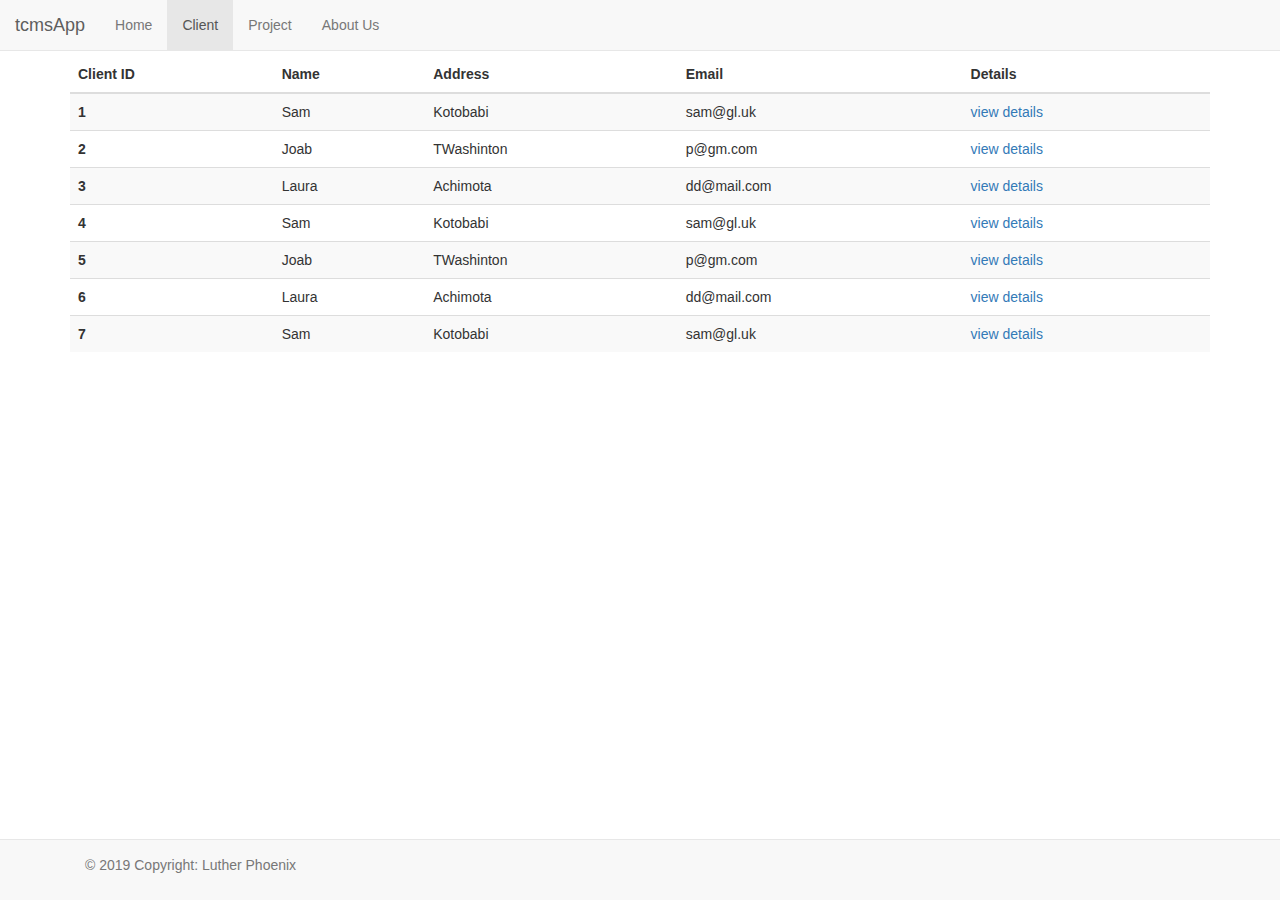
<file: client.html>
<!DOCTYPE html>
<html lang="en">
<head>
  <title>Tuntabl Client Management App</title>
  <meta charset="utf-8">
  <meta name="viewport" content="width=device-width, initial-scale=1">
  <link rel="stylesheet" href="https://cdnjs.cloudflare.com/ajax/libs/font-awesome/4.7.0/css/font-awesome.min.css">
  <link rel="stylesheet" href="https://maxcdn.bootstrapcdn.com/bootstrap/3.4.0/css/bootstrap.min.css">
  <script src="https://ajax.googleapis.com/ajax/libs/jquery/3.4.1/jquery.min.js"></script>
  <script src="https://maxcdn.bootstrapcdn.com/bootstrap/3.4.0/js/bootstrap.min.js"></script>
</head>
<body>

<nav class="navbar navbar-default navbar-fixed-top">
  <div class="container-fluid">
    <div class="navbar-header">
      <a class="navbar-brand" href="#">tcmsApp</a>
    </div>
    <ul class="nav navbar-nav">
      <li ><a href="index.html">Home</a></li>
      <li class="active"><a href="client.html">Client</a></li>
      <li><a href="project.html">Project</a></li>
      <li><a href="about.html">About Us</a></li>
    </ul>
  </div>
</nav>

 <h3 class="text-center">CLIENT LIST</h3>
 
  <div class= "container">
  <table class="table table-striped">
  <thead>
    <tr>
      <th scope="col">Client ID</th>
      <th scope="col">Name</th>
      <th scope="col">Address</th>
      <th scope="col">Email</th>
      <th scope="col">Details</th>
    </tr>
  </thead>
  <tbody>
    <tr>
      <th scope="row">1</th>
      <td>Sam</td>
      <td>Kotobabi</td>
      <td>sam@gl.uk</td>
       <td><a href ="#">view details</a></td>
      
    </tr>
    <tr>
      <th scope="row">2</th>
      <td>Joab</td>
      <td>TWashinton</td>
      <td>p@gm.com</td>
       <td><a href ="#">view details</a></td>
    </tr>
    <tr>
      <th scope="row">3</th>
      <td>Laura</td>
      <td>Achimota</td>
      <td>dd@mail.com</td>
       <td><a href ="#">view details</a></td>
    </tr>
    
    <tr>
      <th scope="row">4</th>
      <td>Sam</td>
      <td>Kotobabi</td>
      <td>sam@gl.uk</td>
       <td><a href ="#">view details</a></td>
      
    </tr>
    <tr>
      <th scope="row">5</th>
      <td>Joab</td>
      <td>TWashinton</td>
      <td>p@gm.com</td>
       <td><a href ="#">view details</a></td>
    </tr>
    <tr>
      <th scope="row">6</th>
      <td>Laura</td>
      <td>Achimota</td>
      <td>dd@mail.com</td>
       <td><a href ="#">view details</a></td>
    </tr>
    
    <tr>
      <th scope="row">7</th>
      <td>Sam</td>
      <td>Kotobabi</td>
      <td>sam@gl.uk</td>
       <td><a href ="#">view details</a></td>
       
      
    </tr>

    
  </tbody>
</table>
</div>


<div class="navbar navbar-default navbar-fixed-bottom" role="navigation">
<div class="container">
  <div class="navbar-text pull-left">
    <p>© 2019 Copyright: Luther Phoenix</p>
  </div>
</div>
</div>
</body>
</html>
</file>
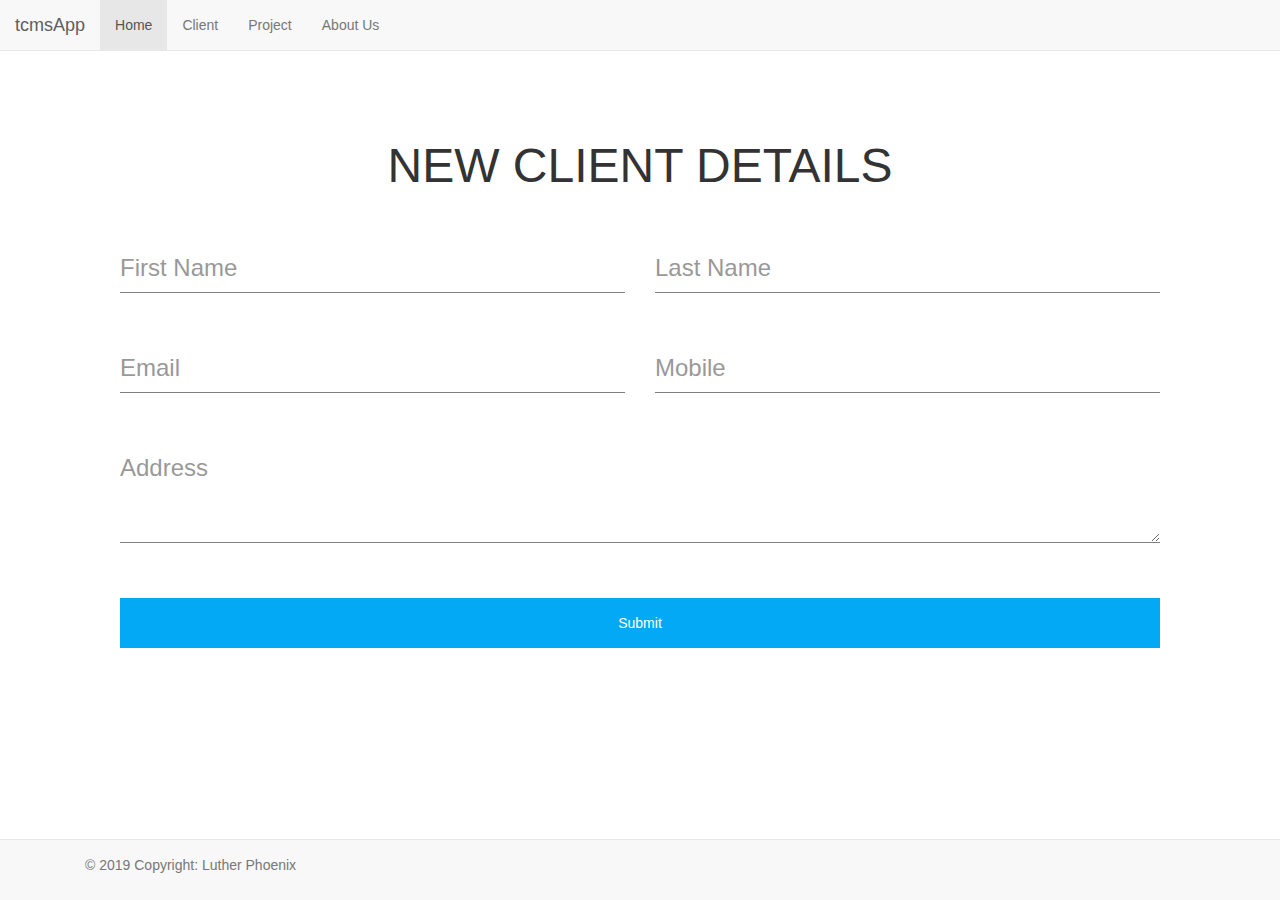
<file: newCustomer.html>
<!DOCTYPE html>
<html lang="en">
<head>
  <title>Tuntabl Client Management App</title>
  <meta charset="utf-8">
  <meta name="viewport" content="width=device-width, initial-scale=1">
  <link rel="stylesheet" href="https://cdnjs.cloudflare.com/ajax/libs/font-awesome/4.7.0/css/font-awesome.min.css">
  <link rel="stylesheet" href="https://maxcdn.bootstrapcdn.com/bootstrap/3.4.0/css/bootstrap.min.css">
  <script src="https://ajax.googleapis.com/ajax/libs/jquery/3.4.1/jquery.min.js"></script>
  <script src="https://maxcdn.bootstrapcdn.com/bootstrap/3.4.0/js/bootstrap.min.js"></script>
  <link rel="stylesheet" href="style.css">
 
<link rel="stylesheet" href="https://use.fontawesome.com/releases/v5.2.0/css/all.css" integrity="sha384-hWVjflwFxL6sNzntih27bfxkr27PmbbK/iSvJ+a4+0owXq79v+lsFkW54bOGbiDQ" crossorigin="anonymous">

<link href="//netdna.bootstrapcdn.com/bootstrap/3.0.0/css/bootstrap.min.css" rel="stylesheet" id="bootstrap-css">
<script src="//netdna.bootstrapcdn.com/bootstrap/3.0.0/js/bootstrap.min.js"></script>
<script src="//code.jquery.com/jquery-1.11.1.min.js"></script>
<style>
	body{
	margin: 0;
	padding: 0;
	font-family: sans-serif;
}
.formBox{
	margin-top: 90px;
	padding: 50px;
}
.formBox  h1{
	margin: 0;
	padding: 0;
	text-align: center;
	margin-bottom: 50px;
	text-transform: uppercase;
	font-size: 48px;
}
.inputBox{
	position: relative;
	box-sizing: border-box;
	margin-bottom: 50px;
}
.inputBox .inputText{
	position: absolute;
    font-size: 24px;
    line-height: 50px;
    transition: .5s;
    opacity: .5;
}
.inputBox .input{
	position: relative;
	width: 100%;
	height: 50px;
	background: transparent;
	border: none;
    outline: none;
    font-size: 24px;
    border-bottom: 1px solid rgba(0,0,0,.5);

}
.focus .inputText{
	transform: translateY(-30px);
	font-size: 18px;
	opacity: 1;
	color: #00bcd4;

}
textarea{
	height: 100px !important;
}
.button{
	width: 100%;
    height: 50px;
    border: none;
    outline: none;
    background: #03A9F4;
    color: #fff;
}
	
</style>

</head>
<body>

<nav class="navbar navbar-default navbar-fixed-top">
  <div class="container-fluid">
    <div class="navbar-header">
      <a class="navbar-brand" href="index.html">tcmsApp</a>
    </div>
    <ul class="nav navbar-nav">
      <li class="active"><a href="index.html">Home</a></li>
      <li><a href="client.html">Client</a></li>
      <li><a href="project.html">Project</a></li>
      <li><a href="about.html">About Us</a></li>
    </ul>
  </div>
</nav>


<div class="container-fluid">
		<div class="container">
			<div class="formBox">
				<form>
						<div class="row">
							<div class="col-sm-12">
								<h1>New client details</h1>
							</div>
						</div>

						<div class="row">
							<div class="col-sm-6">
								<div class="inputBox ">
									<div class="inputText">First Name</div>
									<input type="text" name="" class="input">
								</div>
							</div>

							<div class="col-sm-6">
								<div class="inputBox">
									<div class="inputText">Last Name</div>
									<input type="text" name="" class="input">
								</div>
							</div>
						</div>

						<div class="row">
							<div class="col-sm-6">
								<div class="inputBox">
									<div class="inputText">Email</div>
									<input type="text" name="" class="input">
								</div>
							</div>

							<div class="col-sm-6">
								<div class="inputBox">
									<div class="inputText">Mobile</div>
									<input type="text" name="" class="input">
								</div>
							</div>
						</div>

						<div class="row">
							<div class="col-sm-12">
								<div class="inputBox">
									<div class="inputText">Address</div>
									<textarea class="input"></textarea>
								</div>
							</div>
						</div>

						<div class="row">
							<div class="col-sm-12">
								<input type="submit" name="" class="button" value="Submit">
							</div>
						</div>
				</form>
			</div>
		</div>
	</div>

<div class="navbar navbar-default navbar-fixed-bottom" role="navigation">
<div class="container">
  <div class="navbar-text pull-left">
    <p>© 2019 Copyright: Luther Phoenix</p>
  </div>
</div>
</div>
</body>
<script src="https://code.jquery.com/jquery-3.2.1.js"></script>
	 <script type="text/javascript">
	 	$(".input").focus(function() {
	 		$(this).parent().addClass("focus");
	 	})
	 </script>
</html>
</file>
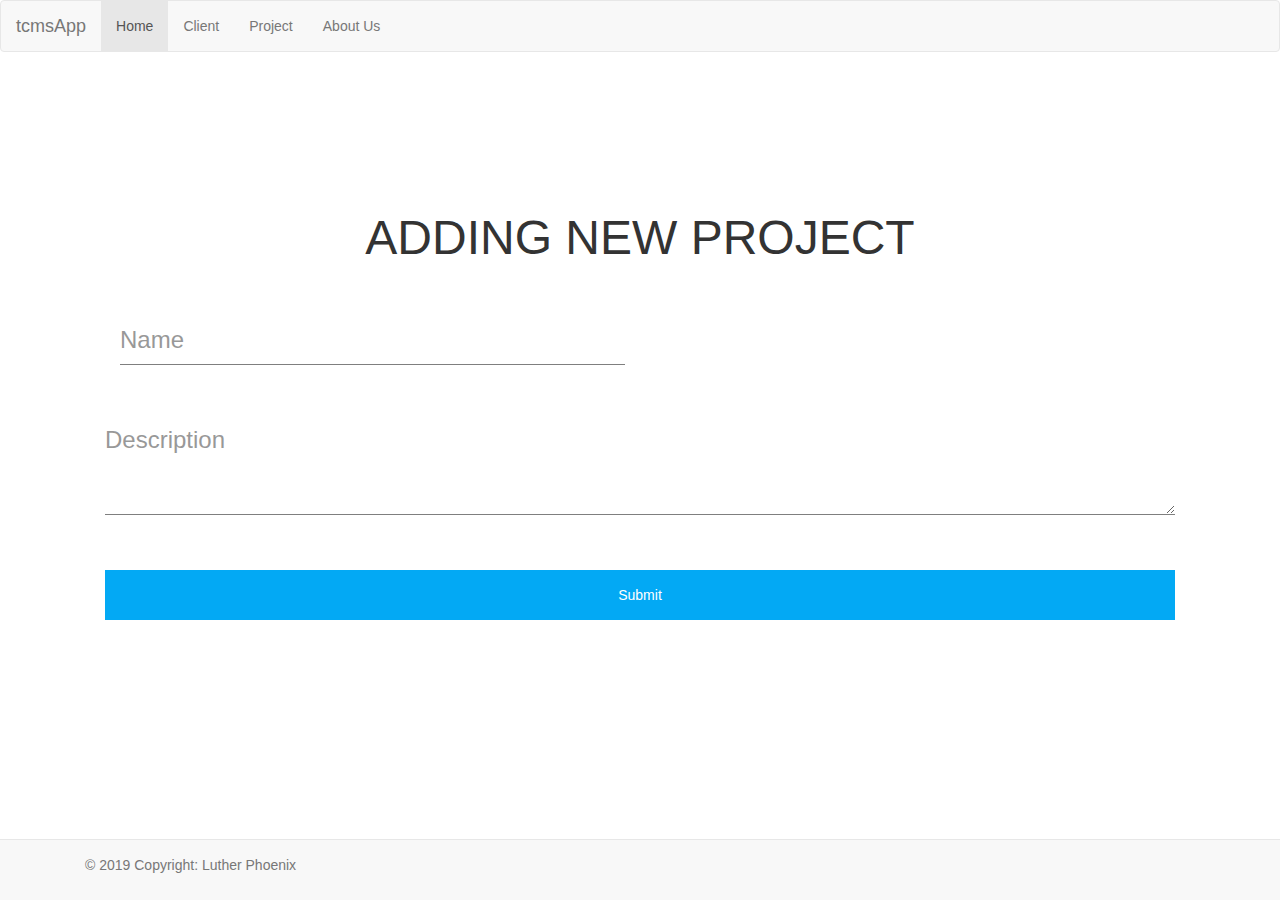
<file: newProject.html>
<!DOCTYPE html>
<html lang="en">
<head>
  <title>Tuntabl Client Management App</title>
  <meta charset="utf-8">
  <meta name="viewport" content="width=device-width, initial-scale=1">
  <link rel="stylesheet" href="https://cdnjs.cloudflare.com/ajax/libs/font-awesome/4.7.0/css/font-awesome.min.css">
  <link rel="stylesheet" href="https://maxcdn.bootstrapcdn.com/bootstrap/3.4.0/css/bootstrap.min.css">
  <script src="https://ajax.googleapis.com/ajax/libs/jquery/3.4.1/jquery.min.js"></script>
  <script src="https://maxcdn.bootstrapcdn.com/bootstrap/3.4.0/js/bootstrap.min.js"></script>
  <link rel="stylesheet" href="style.css">
 
<link rel="stylesheet" href="https://use.fontawesome.com/releases/v5.2.0/css/all.css" integrity="sha384-hWVjflwFxL6sNzntih27bfxkr27PmbbK/iSvJ+a4+0owXq79v+lsFkW54bOGbiDQ" crossorigin="anonymous">

<link href="//netdna.bootstrapcdn.com/bootstrap/3.0.0/css/bootstrap.min.css" rel="stylesheet" id="bootstrap-css">
<script src="//netdna.bootstrapcdn.com/bootstrap/3.0.0/js/bootstrap.min.js"></script>
<script src="//code.jquery.com/jquery-1.11.1.min.js"></script>
<style>
	body{
	margin: 0;
	padding: 0;
	font-family: sans-serif;
}
.formBox{
	margin-top: 90px;
	padding: 50px;
}
.formBox  h1{
	margin: 0;
	padding: 0;
	text-align: center;
	margin-bottom: 50px;
	text-transform: uppercase;
	font-size: 48px;
}
.inputBox{
	position: relative;
	box-sizing: border-box;
	margin-bottom: 50px;
}
.inputBox .inputText{
	position: absolute;
    font-size: 24px;
    line-height: 50px;
    transition: .5s;
    opacity: .5;
}
.inputBox .input{
	position: relative;
	width: 100%;
	height: 50px;
	background: transparent;
	border: none;
    outline: none;
    font-size: 24px;
    border-bottom: 1px solid rgba(0,0,0,.5);

}
.focus .inputText{
	transform: translateY(-30px);
	font-size: 18px;
	opacity: 1;
	color: #00bcd4;

}
textarea{
	height: 100px !important;
}
.button{
	width: 100%;
    height: 50px;
    border: none;
    outline: none;
    background: #03A9F4;
    color: #fff;
}
	
</style>

</head>
<body>

<nav class="navbar navbar-default navbar-top">
  <div class="container-fluid">
    <div class="navbar-header">
      <a class="navbar-brand" href="index.html">tcmsApp</a>
    </div>
    <ul class="nav navbar-nav">
      <li class="active"><a href="index.html">Home</a></li>
      <li><a href="client.html">Client</a></li>
      <li><a href="project.html">Project</a></li>
      <li><a href="about.html">About Us</a></li>
    </ul>
  </div>
</nav>


<div class="container-fluid">
		<div class="container">
			<div class="formBox">
				<form>
						<div class="row">
							<div class="col-sm-12">
								<h1>Adding new project</h1>
							</div>
						</div>

						<div class="row">
							<div class="col-sm-6">
								<div class="inputBox ">
									<div class="inputText">Name</div>
									<input type="text" name="" class="input">
								</div>
							</div>

						<div class="row">
							<div class="col-sm-12">
								<div class="inputBox">
									<div class="inputText">Description</div>
									<textarea class="input"></textarea>
								</div>
							</div>
						</div>

						<div class="row">
							<div class="col-sm-12">
								<input type="submit" name="" class="button" value="Submit">
							</div>
						</div>
				</form>
			</div>
		</div>
	</div>

<div class="navbar navbar-default navbar-fixed-bottom" role="navigation">
<div class="container">
  <div class="navbar-text pull-left">
    <p>© 2019 Copyright: Luther Phoenix</p>
  </div>
</div>
</div>
</body>
<script src="https://code.jquery.com/jquery-3.2.1.js"></script>
	 <script type="text/javascript">
	 	$(".input").focus(function() {
	 		$(this).parent().addClass("focus");
	 	})
	 </script>
</html>
</file>
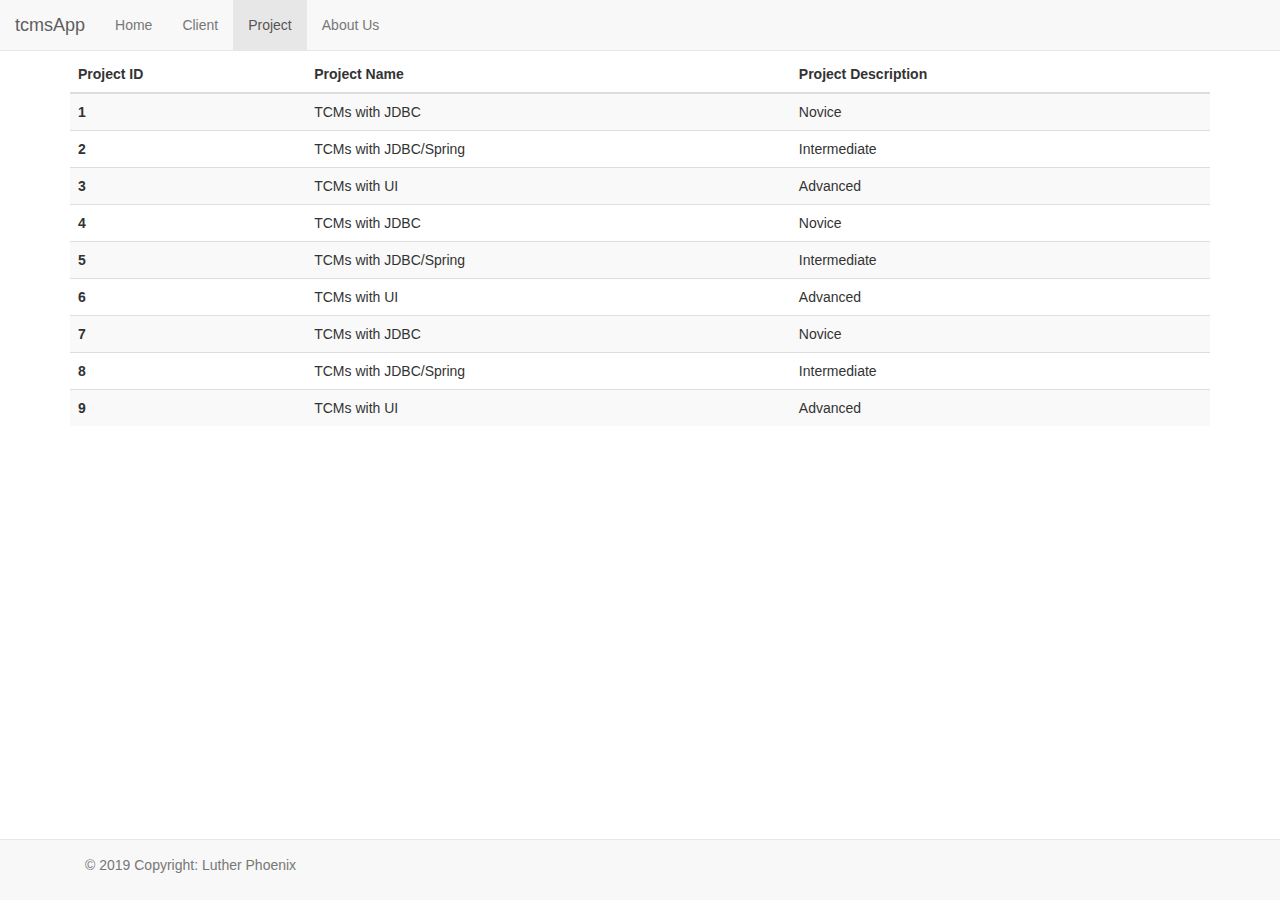
<file: project.html>
<!DOCTYPE html>
<html lang="en">
<head>
  <title>Tuntabl Client Management App</title>
  <meta charset="utf-8">
  <meta name="viewport" content="width=device-width, initial-scale=1">
  <link rel="stylesheet" href="https://cdnjs.cloudflare.com/ajax/libs/font-awesome/4.7.0/css/font-awesome.min.css">
  <link rel="stylesheet" href="https://maxcdn.bootstrapcdn.com/bootstrap/3.4.0/css/bootstrap.min.css">
  <script src="https://ajax.googleapis.com/ajax/libs/jquery/3.4.1/jquery.min.js"></script>
  <script src="https://maxcdn.bootstrapcdn.com/bootstrap/3.4.0/js/bootstrap.min.js"></script>
</head>
<body>

<nav class="navbar navbar-default navbar-fixed-top">
  <div class="container-fluid">
    <div class="navbar-header">
      <a class="navbar-brand" href="#">tcmsApp</a>
    </div>
    <ul class="nav navbar-nav">
      <li><a href="index.html">Home</a></li>
      <li><a href="client.html">Client</a></li>
      <li class="active"><a href="project.html">Project</a></li>
      <li><a href="about.html">About Us</a></li>
    </ul>
  </div>
</nav>
  
  <h3 class="text-center">PROJECT LIST</h3>
  <div class= "container">
  <table class="table table-striped">
  <thead>
    <tr>
      <th scope="col">Project ID</th>
      <th scope="col">Project Name</th>
      <th scope="col">Project Description</th>
     
    </tr>
  </thead>
  <tbody>
    <tr>
      <th scope="row">1</th>
      <td>TCMs with JDBC</td>
      <td>Novice</td>
      
    </tr>
    
    <tr>
      <th scope="row">2</th>
      <td>TCMs with JDBC/Spring</td>
      <td>Intermediate</td>
      
      
    </tr>
    
    <tr>
      <th scope="row">3</th>
      <td>TCMs with UI</td>
      <td>Advanced</td>
      
    </tr>
    
     <tr>
      <th scope="row">4</th>
      <td>TCMs with JDBC</td>
      <td>Novice</td>
       
    </tr>
    
    <tr>
      <th scope="row">5</th>
      <td>TCMs with JDBC/Spring</td>
      <td>Intermediate</td>
      
       
    </tr>
    
    <tr>
      <th scope="row">6</th>
      <td>TCMs with UI</td>
      <td>Advanced</td>
    
    </tr>
    
     <tr>
      <th scope="row">7</th>
      <td>TCMs with JDBC</td>
      <td>Novice</td>
      
    </tr>
    
    <tr>
      <th scope="row">8</th>
      <td>TCMs with JDBC/Spring</td>
      <td>Intermediate</td>
      
      
    </tr>
    
    <tr>
      <th scope="row">9</th>
      <td>TCMs with UI</td>
      <td>Advanced</td>
      
    </tr>
  </tbody>
</table>
</div>


<div class="navbar navbar-default navbar-fixed-bottom" role="navigation">
<div class="container">
  <div class="navbar-text pull-left">
    <p>© 2019 Copyright: Luther Phoenix</p>
  </div>
</div>
</div>
</body>
</html>
</file>
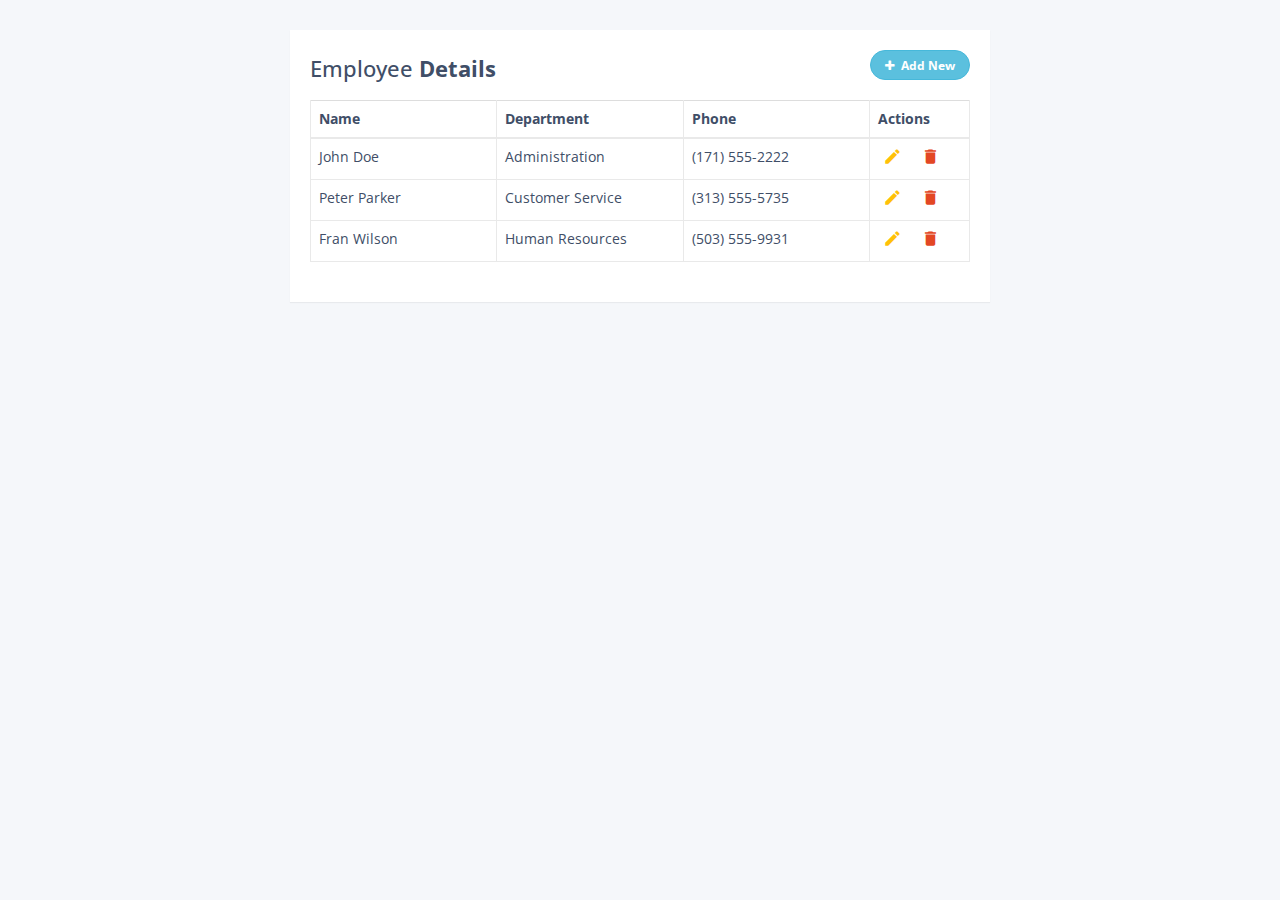
<file: tablerevised.html>
<!DOCTYPE html>
<html lang="en">
<head>
<meta charset="utf-8">
<meta http-equiv="X-UA-Compatible" content="IE=edge">
<meta name="viewport" content="width=device-width, initial-scale=1">
<title>Bootstrap Table with Add and Delete Row Feature</title>
<link rel="stylesheet" href="https://fonts.googleapis.com/css?family=Roboto|Varela+Round|Open+Sans">
<link rel="stylesheet" href="https://fonts.googleapis.com/icon?family=Material+Icons">
<link rel="stylesheet" href="https://maxcdn.bootstrapcdn.com/font-awesome/4.7.0/css/font-awesome.min.css">
<link rel="stylesheet" href="https://maxcdn.bootstrapcdn.com/bootstrap/3.3.7/css/bootstrap.min.css">
<script src="https://ajax.googleapis.com/ajax/libs/jquery/1.12.4/jquery.min.js"></script>
<script src="https://maxcdn.bootstrapcdn.com/bootstrap/3.3.7/js/bootstrap.min.js"></script>
<style type="text/css">
    body {
        color: #404E67;
        background: #F5F7FA;
		font-family: 'Open Sans', sans-serif;
	}
	.table-wrapper {
		width: 700px;
		margin: 30px auto;
        background: #fff;
        padding: 20px;	
        box-shadow: 0 1px 1px rgba(0,0,0,.05);
    }
    .table-title {
        padding-bottom: 10px;
        margin: 0 0 10px;
    }
    .table-title h2 {
        margin: 6px 0 0;
        font-size: 22px;
    }
    .table-title .add-new {
        float: right;
		height: 30px;
		font-weight: bold;
		font-size: 12px;
		text-shadow: none;
		min-width: 100px;
		border-radius: 50px;
		line-height: 13px;
    }
	.table-title .add-new i {
		margin-right: 4px;
	}
    table.table {
        table-layout: fixed;
    }
    table.table tr th, table.table tr td {
        border-color: #e9e9e9;
    }
    table.table th i {
        font-size: 13px;
        margin: 0 5px;
        cursor: pointer;
    }
    table.table th:last-child {
        width: 100px;
    }
    table.table td a {
		cursor: pointer;
        display: inline-block;
        margin: 0 5px;
		min-width: 24px;
    }    
	table.table td a.add {
        color: #27C46B;
    }
    table.table td a.edit {
        color: #FFC107;
    }
    table.table td a.delete {
        color: #E34724;
    }
    table.table td i {
        font-size: 19px;
    }
	table.table td a.add i {
        font-size: 24px;
    	margin-right: -1px;
        position: relative;
        top: 3px;
    }    
    table.table .form-control {
        height: 32px;
        line-height: 32px;
        box-shadow: none;
        border-radius: 2px;
    }
	table.table .form-control.error {
		border-color: #f50000;
	}
	table.table td .add {
		display: none;
	}
</style>
<script type="text/javascript">
$(document).ready(function(){
	$('[data-toggle="tooltip"]').tooltip();
	var actions = $("table td:last-child").html();
	// Append table with add row form on add new button click
    $(".add-new").click(function(){
		$(this).attr("disabled", "disabled");
		var index = $("table tbody tr:last-child").index();
        var row = '<tr>' +
            '<td><input type="text" class="form-control" name="name" id="name"></td>' +
            '<td><input type="text" class="form-control" name="department" id="department"></td>' +
            '<td><input type="text" class="form-control" name="phone" id="phone"></td>' +
			'<td>' + actions + '</td>' +
        '</tr>';
    	$("table").append(row);		
		$("table tbody tr").eq(index + 1).find(".add, .edit").toggle();
        $('[data-toggle="tooltip"]').tooltip();
    });
	// Add row on add button click
	$(document).on("click", ".add", function(){
		var empty = false;
		var input = $(this).parents("tr").find('input[type="text"]');
        input.each(function(){
			if(!$(this).val()){
				$(this).addClass("error");
				empty = true;
			} else{
                $(this).removeClass("error");
            }
		});
		$(this).parents("tr").find(".error").first().focus();
		if(!empty){
			input.each(function(){
				$(this).parent("td").html($(this).val());
			});			
			$(this).parents("tr").find(".add, .edit").toggle();
			$(".add-new").removeAttr("disabled");
		}		
    });
	// Edit row on edit button click
	$(document).on("click", ".edit", function(){		
        $(this).parents("tr").find("td:not(:last-child)").each(function(){
			$(this).html('<input type="text" class="form-control" value="' + $(this).text() + '">');
		});		
		$(this).parents("tr").find(".add, .edit").toggle();
		$(".add-new").attr("disabled", "disabled");
    });
	// Delete row on delete button click
	$(document).on("click", ".delete", function(){
        $(this).parents("tr").remove();
		$(".add-new").removeAttr("disabled");
    });
});
</script>
</head>
<body>
    <div class="container">
        <div class="table-wrapper">
            <div class="table-title">
                <div class="row">
                    <div class="col-sm-8"><h2>Employee <b>Details</b></h2></div>
                    <div class="col-sm-4">
                        <button type="button" class="btn btn-info add-new"><i class="fa fa-plus"></i> Add New</button>
                    </div>
                </div>
            </div>
            <table class="table table-bordered">
                <thead>
                    <tr>
                        <th>Name</th>
                        <th>Department</th>
                        <th>Phone</th>
                        <th>Actions</th>
                    </tr>
                </thead>
                <tbody>
                    <tr>
                        <td>John Doe</td>
                        <td>Administration</td>
                        <td>(171) 555-2222</td>
                        <td>
							<a class="add" title="Add" data-toggle="tooltip"><i class="material-icons">&#xE03B;</i></a>
                            <a class="edit" title="Edit" data-toggle="tooltip"><i class="material-icons">&#xE254;</i></a>
                            <a class="delete" title="Delete" data-toggle="tooltip"><i class="material-icons">&#xE872;</i></a>
                        </td>
                    </tr>
                    <tr>
                        <td>Peter Parker</td>
                        <td>Customer Service</td>
                        <td>(313) 555-5735</td>
                        <td>
							<a class="add" title="Add" data-toggle="tooltip"><i class="material-icons">&#xE03B;</i></a>
                            <a class="edit" title="Edit" data-toggle="tooltip"><i class="material-icons">&#xE254;</i></a>
                            <a class="delete" title="Delete" data-toggle="tooltip"><i class="material-icons">&#xE872;</i></a>
                        </td>
                    </tr>
                    <tr>
                        <td>Fran Wilson</td>
                        <td>Human Resources</td>
                        <td>(503) 555-9931</td>
                        <td>
							<a class="add" title="Add" data-toggle="tooltip"><i class="material-icons">&#xE03B;</i></a>
                            <a class="edit" title="Edit" data-toggle="tooltip"><i class="material-icons">&#xE254;</i></a>
                            <a class="delete" title="Delete" data-toggle="tooltip"><i class="material-icons">&#xE872;</i></a>
                        </td>
                    </tr>      
                </tbody>
            </table>
        </div>
    </div>     
</body>
</html>
</file>
<file: style.css>
body, html {
  height: 100%;
}

* {
  box-sizing: border-box;
}

.bg-image {
  /* The image used */
  background-image: url("assets/picture.jpg");

  /* Add the blur effect */
  filter: blur(8px);
  -webkit-filter: blur(8px);

  /* Full height */
  height: 100%; 

  /* Center and scale the image nicely */
  background-position: center;
  background-repeat: no-repeat;
  background-size: cover;
}

/* Position text in the middle of the page/image */
.bg-text {
  background-color: rgb(0,0,0); /* Fallback color */
  background-color: rgba(0,0,0, 0.4); /* Black w/opacity/see-through */
  color: white;
  font-weight: bold;
  border: 3px solid #f1f1f1;
  position: absolute;
  top: 50%;
  left: 50%;
  transform: translate(-50%, -50%);
  z-index: 2;
  width: 80%;
  padding: 20px;
  text-align: center;
}
</file>
